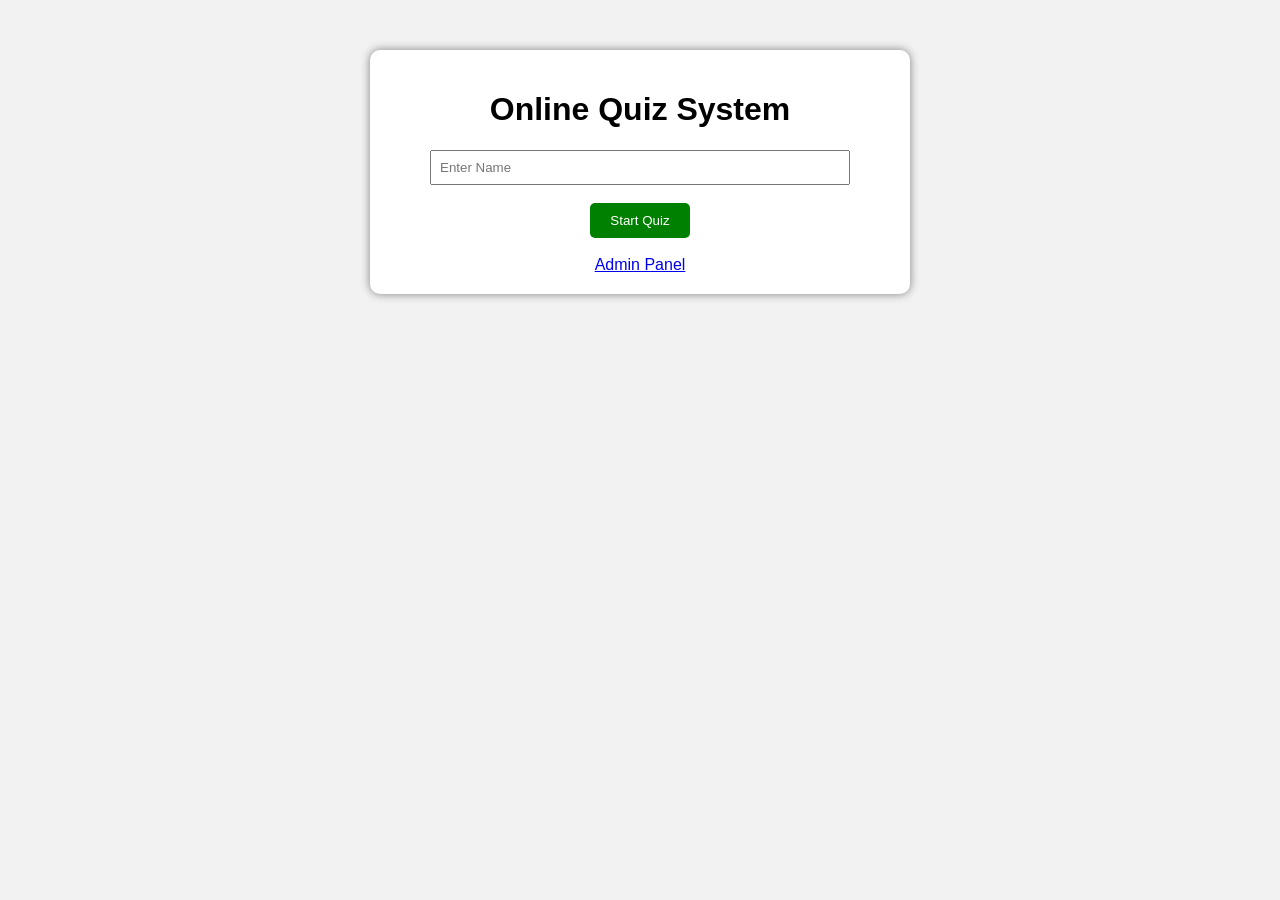
<file: index.html>
<!DOCTYPE html>
<html>

<head>
    <title>Online Quiz Login</title>
    <link rel="stylesheet" href="style.css">
</head>

<body>

    <div class="container">

        <h1 class="title">Online Quiz System</h1>

        <input type="text" id="username" name="username" class="input-field" placeholder="Enter Name" title="Enter your name to start the quiz">

        <br><br>

        <button type="button" class="start-btn" title="Click to start the quiz" onclick="startQuiz()">
Start Quiz
</button>

        <br><br>

        <a href="admin.html" class="admin-link" title="Go to admin panel">
Admin Panel
</a>

    </div>

    <script>
        function startQuiz() {

            var name = document.getElementById("username").value;

            if (name == "") {
                alert("Enter your name");
                return;
            }

            localStorage.setItem("username", name);
            window.location.href = "quiz.html";

        }
    </script>

</body>

</html>
</file>
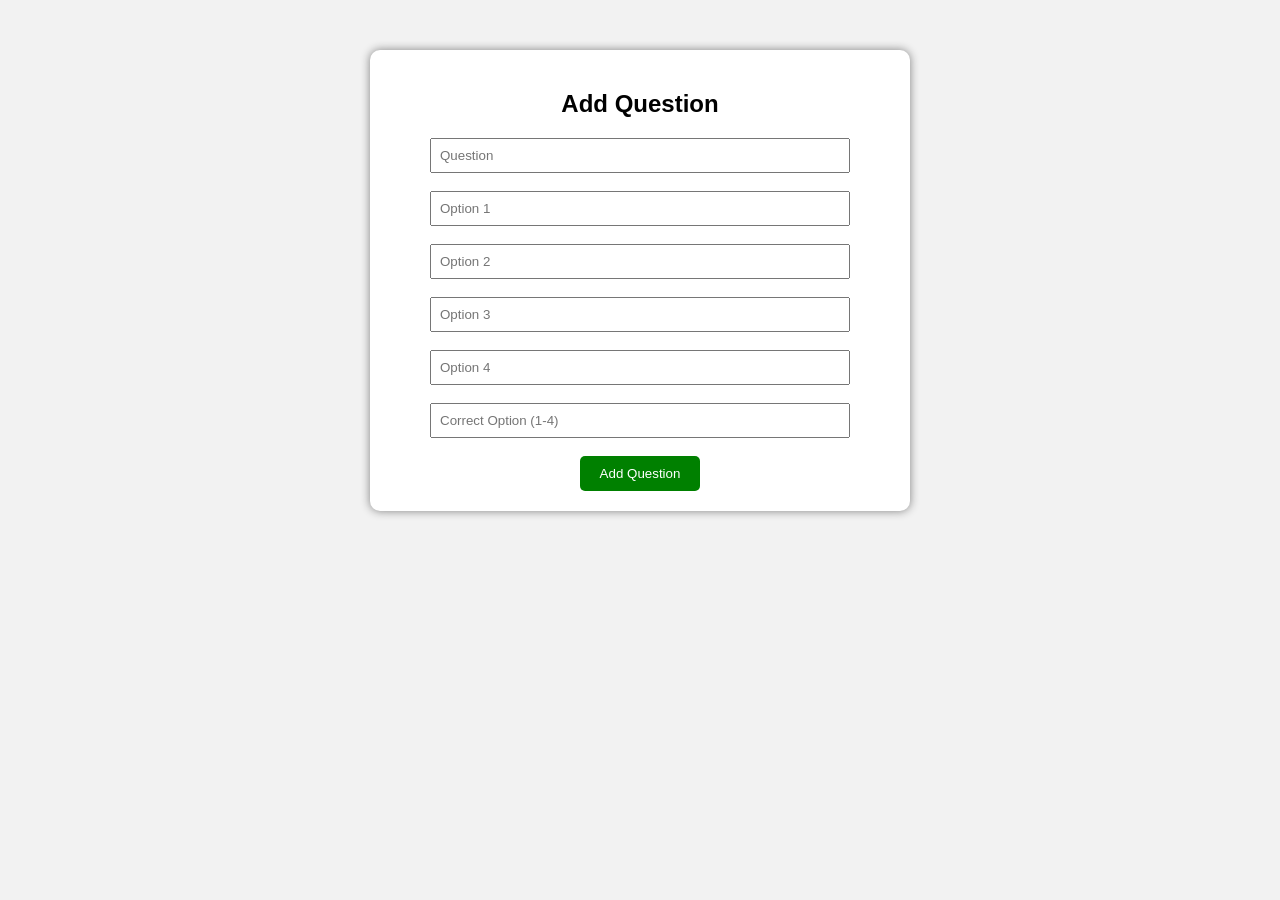
<file: admin.html>
<!DOCTYPE html>
<html>

<head>
    <title>Admin Panel</title>
    <link rel="stylesheet" href="style.css">
</head>

<body>

    <div class="container">

        <h2 class="title">Add Question</h2>

        <input type="text" id="q" name="question" class="input-field" placeholder="Question" title="Enter the quiz question">

        <br><br>

        <input type="text" id="o1" name="option1" class="input-field" placeholder="Option 1" title="Enter first option">

        <br><br>

        <input type="text" id="o2" name="option2" class="input-field" placeholder="Option 2" title="Enter second option">

        <br><br>

        <input type="text" id="o3" name="option3" class="input-field" placeholder="Option 3" title="Enter third option">

        <br><br>

        <input type="text" id="o4" name="option4" class="input-field" placeholder="Option 4" title="Enter fourth option">

        <br><br>

        <input type="number" id="ans" name="answer" class="input-field" placeholder="Correct Option (1-4)" title="Enter the correct option number" min="1" max="4">

        <br><br>

        <button type="button" class="add-btn" title="Click to add question" onclick="addQuestion()">
Add Question
</button>

    </div>

    <script>
        function addQuestion() {

            var q = document.getElementById("q").value;

            var options = [
                document.getElementById("o1").value,
                document.getElementById("o2").value,
                document.getElementById("o3").value,
                document.getElementById("o4").value
            ];

            var ans = document.getElementById("ans").value;

            var questions = JSON.parse(localStorage.getItem("questions")) || [];

            questions.push({
                question: q,
                options: options,
                answer: ans
            });

            localStorage.setItem("questions", JSON.stringify(questions));

            alert("Question Added");

        }
    </script>

</body>

</html>
</file>
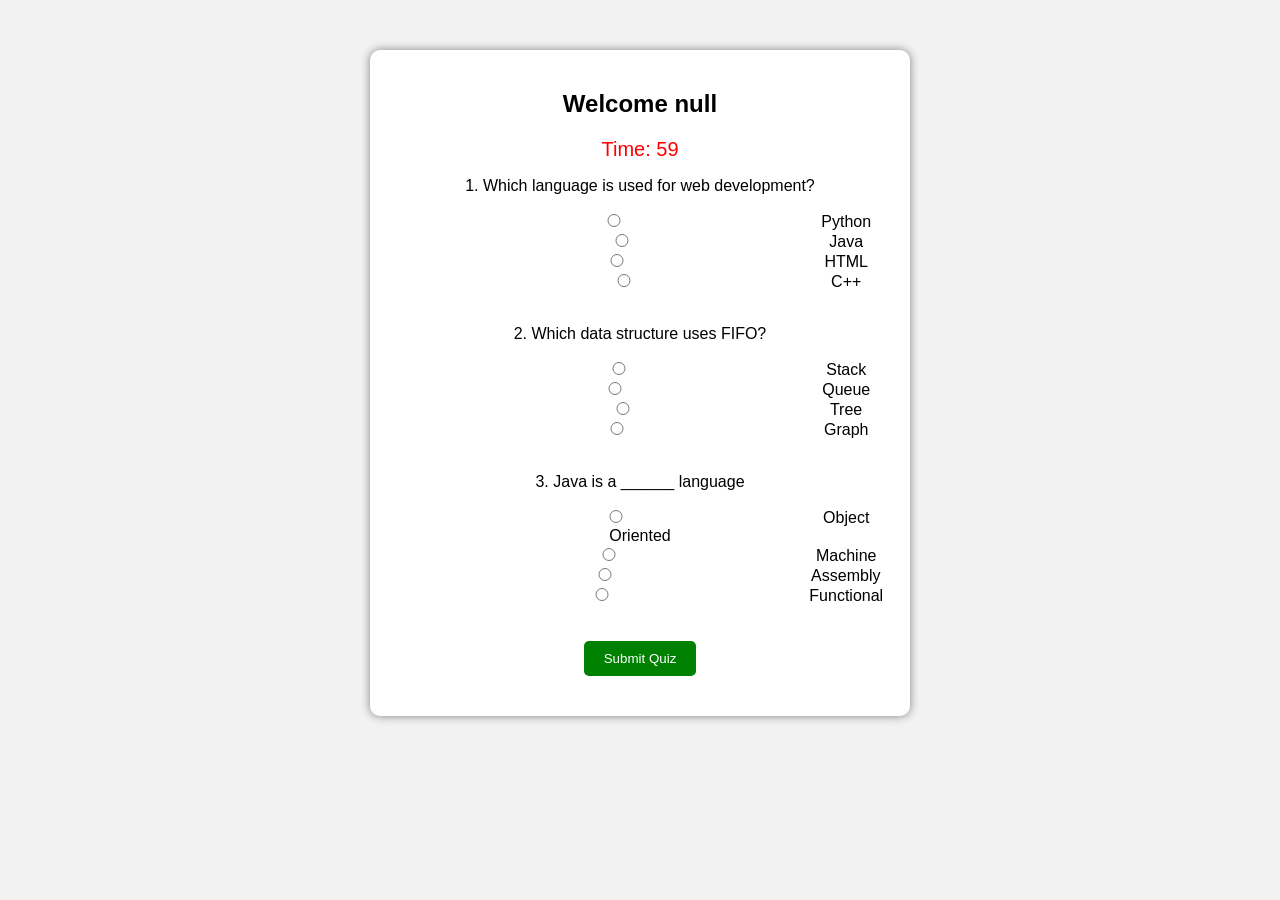
<file: quiz.html>
<!DOCTYPE html>
<html>

<head>
    <title>Quiz</title>
    <link rel="stylesheet" href="style.css">
</head>

<body>

    <div class="container">

        <h2 id="welcome" class="welcome-text"></h2>

        <div id="timer" class="timer">Time: 60</div>

        <form id="quizForm" class="quiz-form" action="#" method="post" enctype="application/x-www-form-urlencoded">
        </form>

        <br>

        <button type="button" class="submit-btn" title="Submit the quiz" onclick="submitQuiz()">
Submit Quiz
</button>

        <h2 id="result" class="result-text"></h2>

    </div>

    <script src="questions.js"></script>
    <script src="script.js"></script>

</body>

</html>
</file>
<file: style.css>
body {
    font-family: Arial;
    background: #f2f2f2;
    text-align: center;
}

.container {
    width: 500px;
    margin: auto;
    background: white;
    padding: 20px;
    margin-top: 50px;
    border-radius: 10px;
    box-shadow: 0 0 10px gray;
}

input {
    padding: 8px;
    width: 80%;
}

button {
    padding: 10px 20px;
    background: green;
    color: white;
    border: none;
    border-radius: 5px;
    cursor: pointer;
}

button:hover {
    background: darkgreen;
}

#timer {
    color: red;
    font-size: 20px;
}
</file>
